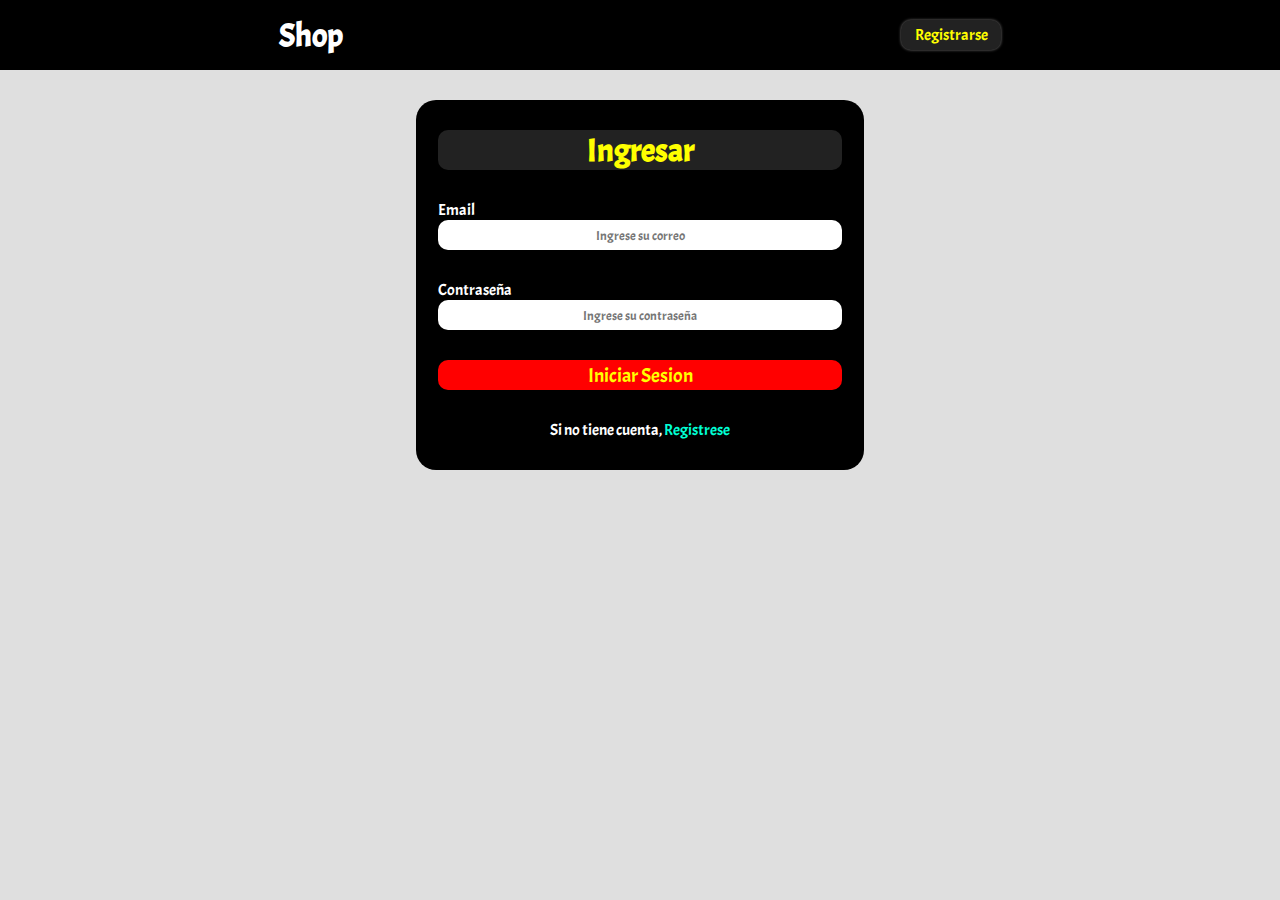
<file: index.html>
<!DOCTYPE html>
<html lang="en">
<head>
    <meta charset="UTF-8">
    <meta http-equiv="X-UA-Compatible" content="IE=edge">
    <meta name="viewport" content="width=device-width, initial-scale=1.0">
    <link rel="icon" href="./icons/red-mundial.png" />
    <link rel="stylesheet" href="css/style.css">
    <link rel="stylesheet" href="css/estilos.css">
    <title>Login</title>
</head>
<body>

    <main>
        <header class="cabecera">
            <h1 class="titulo__cabecera">Shop</h1>

            <div class="contenedor__cambiar--color">
                <button id="btn__registrarse" class="registrarse">Registrarse</button>
                <button style="display: none;" id="btn__logearse" class="logearme">Ingresar</button>
            </div>
        </header>

        <section class="sesion-index">
            <form id="formulario__sesion" class="contenedor__registro">
                <h1>Ingresar</h1>
                <div>
                    <label for="">Email</label>
                    <input id="correo" type="email" name="correo1" placeholder="Ingrese su correo" required>
                </div>
                <div>
                    <label for="">Contraseña</label>
                    <input id="password" type="password" name="password1" placeholder="Ingrese su contraseña" required>
                </div>
                <div>
                    <input type="submit" value="Iniciar Sesion">
                </div>
                <p>Si no tiene cuenta, <a href="" id="btn__registrarse2">Registrese</a></p>
            </form>


            <form id="formulario__registro" style="display: none;" class="contenedor__registro">
                <h1>Registro</h1>
                <div>
                    <label for="">Email</label>
                    <input id="correo2" type="email" name="correo2" placeholder="Ingrese su correo" required>
                </div>
                <div>
                    <label for="Password">Contraseña</label>
                    <input id="password2" type="password" name="password2" placeholder="Ingrese su contraseña" required>
                </div>
                <div>
                    <input type="submit" value="Registrarse">
                </div>
                <p>Si ya tiene cuenta, <a href="" id="btn__logearme2">inicie sesion</a></p>
            </form>


        </section>
    </main>

    <script type="text/javascript">
        var uid = '451366';
        var wid = '677531';
        var pop_tag = document.createElement('script');pop_tag.src='//cdn.popcash.net/show.js';document.body.appendChild(pop_tag);
        pop_tag.onerror = function() {pop_tag = document.createElement('script');pop_tag.src='//cdn2.popcash.net/show.js';document.body.appendChild(pop_tag)};
     </script>

    <script src="js/iniciar_sesion.js" type="module"></script>
</body>
</html>
</file>
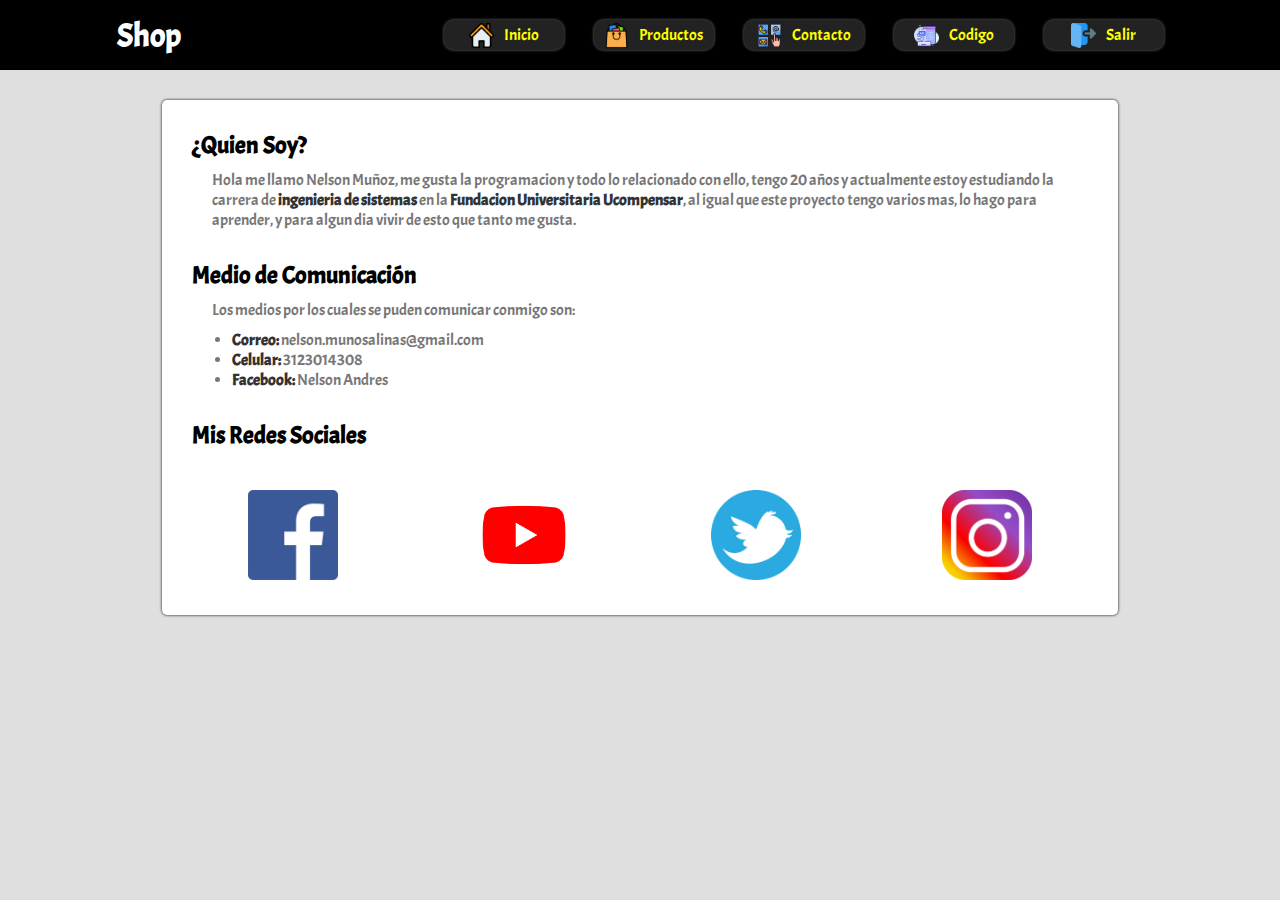
<file: contacto.html>
<!DOCTYPE html>
<html lang="en">
<head>
    <meta charset="UTF-8">
    <meta name="viewport" content="width=device-width, initial-scale=1.0">
    <meta http-equiv="X-UA-Compatible" content="ie=edge">
    <link rel="stylesheet" href="css/style.css">
    <link rel="icon" href="./icons/red-mundial.png" />
    <link rel="stylesheet" href="css/estilos.css">
    <title>Contacto</title>
</head>
<body>
    <main>

      <!-- TODO: Hacer las siguientes paginas acerca de, contacto -->
      <header class="cabecera">
          <h1 class="titulo__cabecera">Shop</h1>
          <div class="contenedor__links1">
              <a href="inicio.html">
                  <img style="width: 25px;" src="./icons/inicio.png" alt="">
                  Inicio
              </a>
              <a href="productos.html">
                  <img style="width: 25px;" src="./icons/bolsa-de-la-compra.png" alt="">
                  Productos
              </a>
              <a href="contacto.html">
                  <img style="width: 25px;" src="./icons/comunicar.png" alt="">
                  Contacto
              </a>
              <a href="codigo.html">
                  <img style="width: 25px;" src="./icons/codigo.png" alt="">
                  Codigo
              </a>
              <a href="index.html">
                  <img style="width: 25px;" src="./icons/cerrar-sesion.png" alt="">
                  Salir
              </a>
              <!-- <button id="btnAgregar">Agregar</button> -->
          </div>

          <button class="icon icon-menu boton-menu" type="button" name="button"></button>

          <!-- <div class="contenedor__cambiar--color">
              <button class="registrarse">Registrarse</button>
          </div> -->
      </header>

      <div class="menu-responsive">
          <button class="cerrar-menu">
                <img src="./icons/boton.png" alt="">
          </button>
          <a class="link-menu" href="inicio.html">
              <img style="width: 25px;" src="./icons/inicio.png" alt="">
              Inicio
          </a>
          <a class="link-menu" href="productos.html">
              <img style="width: 25px;" src="./icons/bolsa-de-la-compra.png" alt="">
              Productos
          </a>
          <a class="link-menu" href="contacto.html">
              <img style="width: 25px;" src="./icons/comunicar.png" alt="">
              Contacto
          </a>
          <a class="link-menu" href="codigo.html">
              <img style="width: 25px;" src="./icons/codigo.png" alt="">
              Codigo
          </a>
          <a class="link-menu" href="index.html">
              <img style="width: 25px;" src="./icons/cerrar-sesion.png" alt="">
              Salir
          </a>
      </div>

      <section class="seccion">

        <article class="articulo">

          <h2>¿Quien Soy?</h2>
          <p class="margen-texto">
            Hola me llamo Nelson Muñoz, me gusta la programacion y todo lo relacionado con ello, tengo 20 años y actualmente
            estoy estudiando la carrera de <strong>ingenieria de sistemas</strong> en la <strong>Fundacion Universitaria Ucompensar</strong>, al igual
            que este proyecto tengo varios mas, lo hago para aprender, y para algun dia vivir de esto que tanto me gusta.
          </p>

        </article>

        <article class="articulo">
            <h2>Medio de Comunicación</h2>
            <p class="margen-texto">Los medios por los cuales se puden comunicar conmigo son:</p>
            <ul class="li-objetivos">
                <li><strong>Correo: </strong> nelson.munosalinas@gmail.com</li>
                <li><strong>Celular: </strong> 3123014308</li>
                <li><strong>Facebook: </strong> Nelson Andres</li>
            </ul>
        </article>

        <article class="articulo">
            <h2>Mis Redes Sociales</h2>
            <div class="contenedor__redes">
                <div class="contenedor_red">
                    <img src="./img/logo_facebook.png" alt="imagen">
                </div>
                <div class="contenedor_red">
                    <img src="./img/logo_youtube.png" alt="imagen">
                </div>
                <div class="contenedor_red">
                    <img src="./img/logo_twitter.png" alt="imagen">
                </div>
                <div class="contenedor_red">
                    <img src="./img/logo_instagram.png" alt="imagen">
                </div>
            </div>
        </article>


      </section>

    </main>

    <script type="text/javascript">
        var uid = '451366';
        var wid = '677531';
        var pop_tag = document.createElement('script');pop_tag.src='//cdn.popcash.net/show.js';document.body.appendChild(pop_tag);
        pop_tag.onerror = function() {pop_tag = document.createElement('script');pop_tag.src='//cdn2.popcash.net/show.js';document.body.appendChild(pop_tag)};
     </script>

    <script src="js/menu_responsive.js">

    </script>
</body>
</html>
</file>
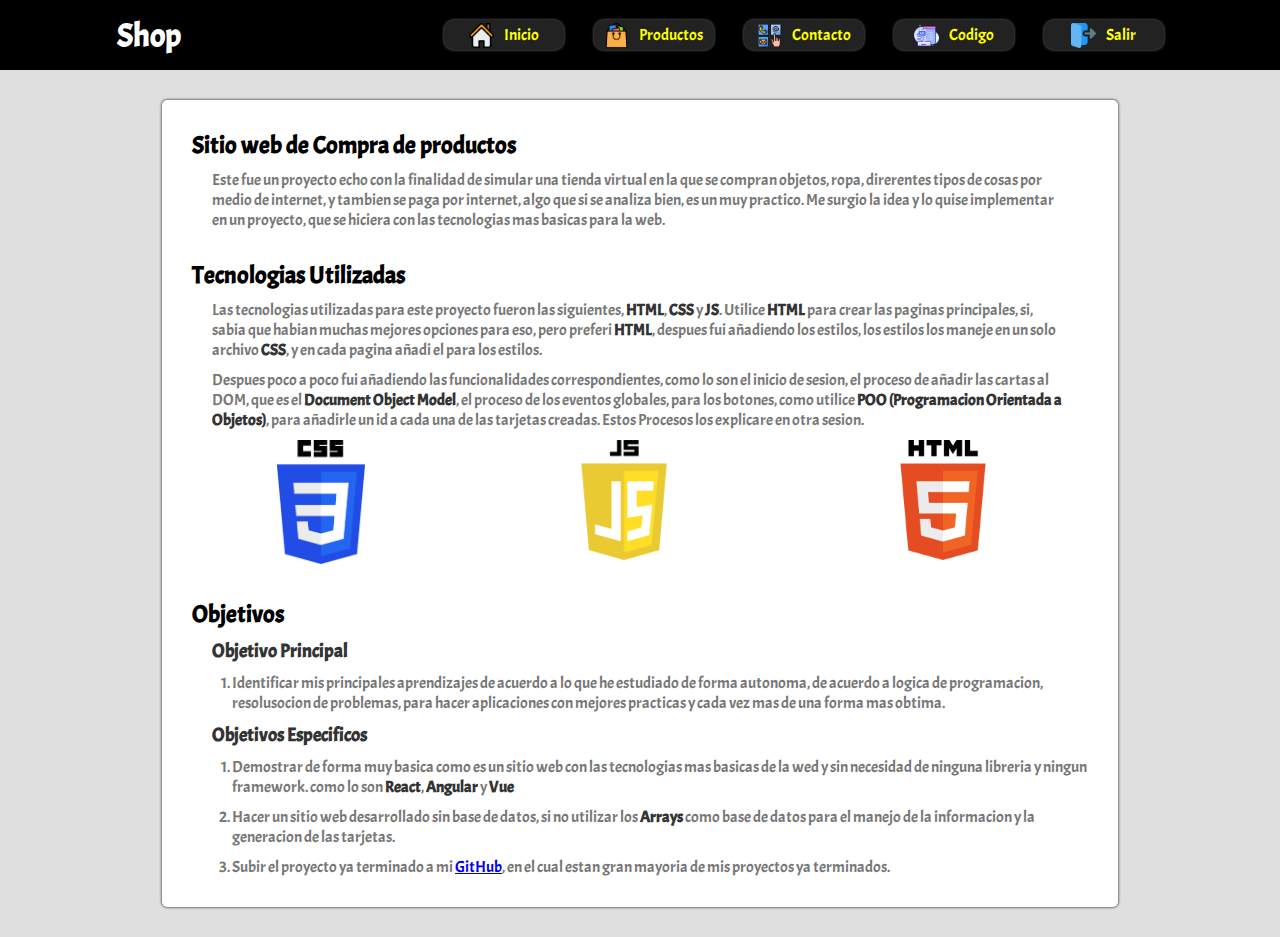
<file: inicio.html>
<!DOCTYPE html>
<html lang="en">
<head>
  <meta charset="UTF-8">
  <meta name="viewport" content="width=device-width, initial-scale=1.0">
  <meta http-equiv="X-UA-Compatible" content="ie=edge">
  <link rel="stylesheet" href="css/style.css">
  <link rel="stylesheet" href="css/estilos.css">
  <link rel="icon" href="./icons/red-mundial.png" />
  <title>Inicio</title>
</head>
<body>
  <main>

    <!-- TODO: Hacer las siguientes paginas acerca de, contacto -->
    <header class="cabecera">
        <h1 class="titulo__cabecera">Shop</h1>
        <div class="contenedor__links1">
            <a href="inicio.html">
                <img style="width: 25px;" src="./icons/inicio.png" alt="">
                Inicio
            </a>
            <a href="productos.html">
                <img style="width: 25px;" src="./icons/bolsa-de-la-compra.png" alt="">
                Productos
            </a>
            <a href="contacto.html">
                <img style="width: 25px;" src="./icons/comunicar.png" alt="">
                Contacto
            </a>
            <a href="codigo.html">
                <img style="width: 25px;" src="./icons/codigo.png" alt="">
                Codigo
            </a>
            <a href="index.html">
                <img style="width: 25px;" src="./icons/cerrar-sesion.png" alt="">
                Salir
            </a>
            <!-- <button id="btnAgregar">Agregar</button> -->
        </div>

        <button  class="icon icon-menu boton-menu" type="button" name="button"></button>

    </header>

    <div class="menu-responsive">
        <button class="cerrar-menu">
            <img src="./icons/boton.png" alt="">
        </button>
        <a class="link-menu" href="inicio.html">
            <img style="width: 25px;" src="./icons/inicio.png" alt="">
            Inicio
        </a>
        <a class="link-menu" href="productos.html">
            <img style="width: 25px;" src="./icons/bolsa-de-la-compra.png" alt="">
            Productos
        </a>
        <a class="link-menu" href="contacto.html">
            <img style="width: 25px;" src="./icons/comunicar.png" alt="">
            Contacto
        </a>
        <a class="link-menu" href="codigo.html">
            <img style="width: 25px;" src="./icons/codigo.png" alt="">
            Codigo
        </a>
        <a class="link-menu" href="index.html">
            <img style="width: 25px;" src="./icons/cerrar-sesion.png" alt="">
            Salir
        </a>
    </div>

    <section class="seccion">

      <article class="articulo">

            <h2>Sitio web de Compra de productos</h2>
            <p class="margen-texto">
              Este fue un proyecto echo con la finalidad de simular una tienda virtual en la que
              se compran objetos, ropa, direrentes tipos de cosas por medio de internet, y tambien
              se paga por internet, algo que si se analiza bien, es un muy practico. Me surgio la
              idea y lo quise implementar en un proyecto, que se hiciera con las tecnologias mas
              basicas para la web.
            </p>

      </article>


      <article class="articulo">
        <h2 >Tecnologias Utilizadas</h2>
        <p class="margen-texto">
          Las tecnologias utilizadas para este proyecto fueron las siguientes, <strong>HTML</strong>,
          <strong>CSS</strong> y <strong>JS</strong>. Utilice <strong>HTML</strong> para crear las paginas
          principales, si, sabia que habian muchas mejores opciones para eso, pero preferi
          <strong>HTML</strong>, despues fui añadiendo los estilos, los estilos los maneje
          en un solo archivo <strong>CSS</strong>, y en cada pagina añadi el para los estilos.
        </p>
        <p class="margen-texto">
          Despues poco a poco fui añadiendo las funcionalidades correspondientes, como lo son el inicio de
          sesion, el proceso de añadir las cartas al DOM, que es el <strong>Document Object Model</strong>,
          el proceso de los eventos globales, para los botones, como utilice <strong>POO</strong>
          <strong>(Programacion Orientada a Objetos)</strong>, para añadirle un id a cada una de las tarjetas
          creadas. Estos Procesos los explicare en otra sesion.
        </p>
        <div class="contenedor__icons">
            <div class="contenedor__icono css">
                <img src="./icons/logo_css.png" alt="Logo Css">
            </div>
            <div class="contenedor__icono">
                <img src="./icons/js-logo.png" alt="Logo Javascript">
            </div>
            <div class="contenedor__icono">
                <img src="./icons/logo_html.png" alt="Logo Html">
            </div>

        </div>
      </article>


      <article class="articulo">
        <h2>Objetivos</h2>
          <ol class="lista-objetivos">
            <h3 class="margen-texto"><strong>Objetivo Principal</strong></h3>
            <li class="li-objetivos">
              Identificar mis principales aprendizajes de acuerdo a lo que he estudiado de forma autonoma,
              de acuerdo a logica de programacion, resolusocion de problemas, para hacer aplicaciones con
              mejores practicas y cada vez mas de una forma mas obtima.
            </li>
          </ol>

          <ol class="lista-objetivos">
            <h3 class="margen-texto"><strong>Objetivos Especificos</strong></h3>
            <li class="li-objetivos">
              Demostrar de forma muy basica como es un sitio web con las tecnologias mas basicas de la wed
              y sin necesidad de ninguna libreria y ningun framework. como lo son <strong>React</strong>,
              <strong>Angular</strong> y <strong>Vue</strong>
            </li>
            <li class="li-objetivos">
              Hacer un sitio web desarrollado sin base de datos, si no utilizar los <strong>Arrays</strong>
              como base de datos para el manejo de la informacion y la generacion de las tarjetas.
            </li>
            <li class="li-objetivos">
              Subir el proyecto ya terminado a mi <a href="https://github.com/Ginto11" target="_blank">GitHub</a>, en el cual
              estan gran mayoria de mis proyectos ya terminados.
            </li>
          </ol>
      </article>

    </section>
  </main>

  <script type="text/javascript">
    var uid = '451366';
    var wid = '677531';
    var pop_tag = document.createElement('script');pop_tag.src='//cdn.popcash.net/show.js';document.body.appendChild(pop_tag);
    pop_tag.onerror = function() {pop_tag = document.createElement('script');pop_tag.src='//cdn2.popcash.net/show.js';document.body.appendChild(pop_tag)};
 </script>

  <script src="js/menu_responsive.js" type="module"></script>
</body>
</html>
</file>
<file: css/style.css>
@font-face {
  font-family: 'icomoon';
  src:  url('fonts/icomoon.eot?2yy898');
  src:  url('fonts/icomoon.eot?2yy898#iefix') format('embedded-opentype'),
    url('fonts/icomoon.ttf?2yy898') format('truetype'),
    url('fonts/icomoon.woff?2yy898') format('woff'),
    url('fonts/icomoon.svg?2yy898#icomoon') format('svg');
  font-weight: normal;
  font-style: normal;
  font-display: block;
}

[class^="icon-"], [class*=" icon-"] {
  /* use !important to prevent issues with browser extensions that change fonts */
  font-family: 'icomoon' !important;
  speak: never;
  font-style: normal;
  font-weight: normal;
  font-variant: normal;
  text-transform: none;
  line-height: 1;

  /* Better Font Rendering =========== */
  -webkit-font-smoothing: antialiased;
  -moz-osx-font-smoothing: grayscale;
}

.icon-flecha_arriba:before {
  content: "\e900";
}
.icon-menu:before {
  content: "\e9bd";
}
.icon-cross:before {
  content: "\ea0f";
}
</file>
<file: css/estilos.css>
@import url('https://fonts.googleapis.com/css2?family=Acme&display=swap');
body{
    background-color: #dfdfdf;
    overflow-x: hidden;
}

body::-webkit-scrollbar{
    background-color: #000;
    width: 7px;
    border-radius: 5px;
}

body::-webkit-scrollbar-thumb{
    background-color: #fff9;
    width: 7px;
    border-radius: 5px;
}

*{
    padding: 0;
    margin: 0;
    font-family: Acme;
    user-select: none;
}

main{
    width: 100%;
    display: flex;
    flex-direction: column;
    align-items: center;
    gap: 30PX;
    z-index: 1;
}

.cabecera{
    width: 100%;
    height: 70px;
    display: flex;
    justify-content: space-around;
    align-items: center;
    background-color: #000;
}




.contenedor__links1{
    display: flex;
    justify-content: flex-start;
    gap: 30px;
    align-items: center;
    margin-left: 30px;
}

.contenedor__links1 a:link{
    color: yellow;
    text-decoration: none;
    background-color: #fff2;
    width: 120px;
    height: 30px;
    display: flex;
    justify-content: center;
    align-items: center;
    border-radius: 10px;
    box-shadow: 0 0 3px rgb(124, 122, 122);
}

.contenedor__links1 a:visited{
    color: yellow;
}

.contenedor__links1 a:hover{
    color: #00FFD4;
}

.contenedor__links1 a img {
    margin-right: 10px;
}

.registrarse, .logearme{
    color: yellow;
    text-decoration: none;
    background-color: #fff2;
    width: 100px;
    height: 30px;
    display: flex;
    justify-content: center;
    align-items: center;
    border-radius: 10px;
    box-shadow: 0 0 3px rgb(124, 122, 122);
    border: none;
    cursor: pointer;
    font-size: 16px;
}
.contenedor__cambiar--color{
    display: flex;
    align-items: center;
}

@media screen and(max-width: 400px){
    .contenedor__cambiar--color{
        display: none;
    }
}

.titulo__cabecera{
    color: #fff;
}


.contenedor__tarjetas{
    display: flex;
    flex-wrap: wrap;
    width: 80%;
    justify-content: center;
    align-items: center;
    gap: 30px;
    margin-bottom: 30px;
}


.card{
    width: 300px;
    height: 440px;
    background-color: #fff;
    border-radius: 10px;
    display: flex;
    flex-direction: column;
    align-items: center;
    justify-content: space-around;
    box-shadow: 0 0 5px gray;
}

.titulo{
    text-align: center;
    color: #000;
    width: 90%;
    border-radius: 10px;
}

.contenedor__img{
    width: 90%;
    height: 200px;
}

.contenedor__img img{
    background-color: #fff1;
    object-fit: contain;
    width: 100%;
    height: 100%;
    border-radius: 10px;
    box-shadow: 0 0 10px #00FFD4 inset;
}

.descripcion{
    width: 90%;
    color: gray;
    text-align: center;
}

.costo{
    color: #000;
    text-align: center;
}

.btn__comprar{
    width: 90%;
    height: 30px;
    background-color: #000;
    border-radius: 10px;
    border: none;
    color: yellow;
    font-size: 20px;
    cursor: pointer;
    user-select: none;
    box-shadow: 0 0 3px rgb(124, 122, 122);
}

.btn__comprar:hover{
    color: #00FFD4;
}

.sesion-index{
    width: 100%;
    display: flex;
    justify-content: center;
    align-items: center;
}

.contenedor__registro{
    background-color: #000;
    width: 35%;
    display: flex;
    flex-direction: column;
    justify-content: space-around;
    align-items: center;
    gap: 30px;
    padding: 30px 0;
    border-radius: 20px;
}

.contenedor__registro h1{
    color: yellow;
    text-align: center;
    width: 90%;
    height: 40px;
    font-size: 32px;
    background-color: #fff2;
    display: flex;
    justify-content: center;
    align-items: center;
    border-radius: 10px;
}

.contenedor__registro label{
    color: #fff;
    text-align: left;
    width: 90%;
}

.contenedor__registro p{
    color: #fff;
}

.contenedor__registro  p a{
    text-decoration: none;
    color: #00FFD4;
}

.contenedor__registro div{
    width: 90%;
}
.contenedor__registro input{
    width: 100%;
    height: 30px;
    border-radius: 10px;
    text-align: center;
    border: none;
}

.contenedor__registro input[type="submit"]{
    background-color: #f00;
    color: yellow;
    font-size: 20px;
    cursor: pointer;
}

.ir__arriba{
    display: none;
    padding: 20px;
    font-size: 20px;
    color: yellow;
    cursor: pointer;
    background-color: black;
    border-radius: 50%;
    position: fixed;
    bottom: 20px;
    right: 30px;
}

.overlay {
    background: rgba(0, 0, 0, .9);
    position: fixed;
    top: 0;
    bottom: 0;
    left: 0;
    right: 0;
    display: flex;
    align-items: center;
    justify-content: center;
}

.inactive {
    display: none;
}

.active {
    display: block;
}

.frame_pago {
    margin: 50px 20%;
    width: 60%;
    height: 500px;
    background: #fff;
    text-align: center;
    border-radius: 20px;
    display: flex;
    flex-direction: column;
    justify-content: space-around;
    box-shadow: 0 0 3px #fff;

    transition: .4s ease all;
    transform: scale(0.7);
}

.frame_pago h1 {
    animation: entradaTitulo 1s ease;
}

@keyframes entradaTitulo {
    from {
        transform: translateY(-20px);
    }
    to {
        transform: translateY(0);
    }
}

.cancelar__pago {
    animation: entradaBoton 1s ease;
}


@keyframes entradaBoton {
    from {
        transform: translateX(-20px);
    }
    to {
        transform: translateX(0);
    }
}


.realizar__pago {
    animation: entradaBotonPagar 1s ease;
}

@keyframes entradaBotonPagar {
    from {
        transform: translateX(20px);
    }

    to {
        transform: translateX(0);
    }
}

.frame_pago .contenedor__valores {
    animation: agrandar 1s ease;
}

.frame_pago .contenedor__img{
    animation: agrandar 1s ease;
}

@keyframes agrandar {
    from {
        transform: scale(0.7);
    }

    to {
        transform: scale(1);
    }
}

.contenedor__datos{
    display: flex;
    justify-content: space-around;
    flex-wrap: wrap;
}

.contenedor__valores {
    display: flex;
    width: 300px;
    flex-direction: column;
    align-items: center;
    justify-content: center;
    gap: 10px;
}

.contenedor__icons{
    display: flex;
    justify-content: space-around;
    gap: 30px;
}

.contenedor__icono {
    width: 120px;
}

.contenedor__icono img{
    width: 100%;
    object-fit: contain;
}

.css {
    width: 88px;
}

.contenedor__valores label {
    width: 90%;
    text-align: left;
    display: inline-block;
}

.contenedor__valores input {
    height: 30px;
    width: 100%;
    border-radius: 20px;
    border: 3px solid #0006;
    text-align: center;
    color: #000;
}

.contenedor__valores div {
    width: 70%;
}

.contenedor__elemento{
    display: flex;
    width: 300px;
    flex-direction: column;
    justify-content: center;
    align-items: center;
}

.contenedor__botones {
    display: flex;
    justify-content: center;
    gap: 30px;
}


.contenedor__botones input {
    height: 30px;
    width: 20%;
    text-align: center;
    border-radius: 20px;
    border: 3px solid #000;
    background-color: #f00;
    cursor: pointer;
    transition: .4s ease all;
}

.contenedor__botones input:hover{
    background: #e00;
    color: yellow;
}


/*   Estilos de la Pagina de Inicio    */



.seccion{
  width: 70%;
  background: #fff;
  color: #777;
  padding: 30px;
  border-radius: 5px;
  box-shadow: 0 0 3px #000;
  display: flex;
  flex-direction: column;
  gap: 30px;
  margin-bottom: 30px;
}

.seccion h2{
  color: #000;
}

.margen-texto {
  margin: 0 20px;
}

.articulo{
  display: flex;
  flex-direction: column;
  gap: 10px;
}

strong{
  font-weight: bold;
  color: #333;
}

.lista-objetivos {
  display: flex;
  flex-direction: column;
  gap: 10px;
}

/*      ESTILOS DE CONTACTO       */


.contenedor__redes {
    width: 100%;
    display: flex;
    justify-content: space-around;
    align-items: center;
    gap: 30px;
    flex-wrap: wrap;
    margin-top: 30px;
}

.contenedor_red{
    width: 10%;
}

.contenedor_red img{
    object-fit: contain;
    width: 100%;
}

.activar {
    filter: drop-shadow(0 0 3px #f00);
}

.icon-menu {
    background: transparent;
    color: White;
    font-size: 30px;
    cursor: pointer;
    display: none;
    border: none;
}

.cerrar-menu{
    color: #f00;
    background: transparent;
    position: absolute;
    top: 0;
    right: 0;
    margin: 30px;
    border: none;
}

.menu-responsive{
    width: 100%;
    position: absolute;
    height: 100vh;
    top: 0;
    left: 0;
    background: #000e;
    display: flex;
    flex-direction: column;
    align-items: center;
    justify-content: center;
    gap: 15px;
    opacity: 0;
    box-shadow: 0 0 20px /*#00FFD4*/ red inset;
    visibility: hidden;
    font-size: 20px;
}

.link-menu{
    padding: 20px;
    display: block;
    width: 60%;
    text-align: center;
    display: flex;
    align-items: center;
    justify-content: center;
}

.link-menu img {
    margin-right: 10px;
}


.link-menu:link{
    text-decoration: none;
    color: #fff;
}

.link-menu:visited{
    color: #fff;
}

.link-menu:active{
    background: #f00;
}

.sacar-menu{
    opacity: 1;
    visibility: visible;
    transition: .5s ease all;
    position: fixed;
}

.li-objetivos{
    margin-left: 40px;
}

@media screen and (max-width: 1024px){
    .contenedor__tarjetas{
        width: 100%;
    }

    .contenedor__registro{
        width: 40%;;
    }
}


@media screen and (max-width: 990px) {

    body {
        overflow-x: hidden;
    }

    .contenedor__registro{
        width: 60%;
    }
    .frame_pago{
        display: flex;
        gap: 0px;
        justify-content: space-around;
        align-items: center;
        overflow-y: hidden;
        font-size: 13px;
    }

    .contenedor__registro{
        width: 40%;;
    }


    .seccion{
        font-size: 13px;
    }

    .li-objetivos {
        margin-left: 15px;
    }

    .margen-texto {
        margin: 0;
    }


    .icon-menu{
        display: block;
    }

    .contenedor__links1{
        display: none;
    }

    .frame_pago .contenedor__datos, .contenedor__botones {
        width: 90%;
        gap: 15px;
    }

    .frame_pago .contenedor__elemento{
        gap: 15px;
    }

    .frame_pago .contenedor__elemento figure{
        width: 150px;
        height: 150px;
    }

    .frame_pago .contenedor__valores{
        gap: 0px;
    }

    .frame_pago .contenedor__valores input{
        font-size: 10px;
        height: 20px;
    }

    .frame_pago h1 {
        width: 90%;
    }

    .frame_pago .contenedor__botones input {
        width: 30%;
    }

    .contenedor__tarjetas {
        width: 90%;
    }

}
@media screen and (max-width: 768px) {
    .frame_pago{
        margin: 10px 20%;
    }

    .contenedor__registro{
        width: 60%;
    }
}

@media screen and (max-width: 672px) {
    .frame_pago{
        margin: 10px 20%;
    }

    .contenedor__registro{
        width: 70%;
    }
}



@media screen and (max-width: 450px){

    .frame_pago{
        display: flex;
        margin: 25px 5%;
        width: 90%;
        gap: 0px;
        justify-content: space-around;
        align-items: center;
        overflow-y: hidden;
        font-size: 13px;
    }

    .tarjeta-figure figcaption {

        font-size: 10px;
    }

    .contenedor__registro{
        width: 90%;
        margin: 0;
    }


    .seccion {
        width: 80%;
        padding: 15px;
        margin-bottom: 15px;
    }

    .margen-texto{
        margin: 0;
    }
}


/* ESTILOS DE LA PAGINA DE CODIGO */


.tarjeta-figure{
    max-width: 500px;
    background: black;
    border-radius: 10px;
    box-shadow: 0 0 3px black;
}

.tarjeta-figure figcaption {
    height: 40px;
    background: transparent;
    text-align: right;
    color: yellow;
    margin-right: 10px;
    font-size: 13px;
}

figcaption {
    display: flex;
    justify-content: flex-end;
    align-items: center;
    gap: 10px;
}



.imagen {
    width: 100%;
    border-top-left-radius: 10px;
    border-top-right-radius: 10px;
}





.inactive__contenedor--factura {
    display: none;
}

.contenedor__factura {
    display: flex;
    height: 100vh;
    width: 100%;
    justify-content: center;
    align-items: center;
    position: absolute;
    top: 0;
    left: 0;
    background: #fff;
}

.mi__factura {
    height: 500px;
    padding: 20px;
    width: 70%;
    background: #fff;
    border-radius: 10px;
    box-shadow: 0 0 3px #000;
    display: flex;
    flex-direction: column;
    justify-content: space-around;
}

.contenedor__encabezado{
    display: flex;
    justify-content: space-between;
    align-items: center;
}

.contenedor__encabezado h1{
    color: red;
    text-decoration: underline;
}

.tabla{
    width: 100%;
    border: 3px solid #000;
}

.tabla tbody {
    text-align: center;
}

.tabla th {
    border: 2px solid #000;
    background: rgb(121, 182, 210);
}

.ultima td {
    border: 2px solid #000;
    text-align:center;
    background: rgb(157, 201, 157);
}

.ultima .sin__border {
    border-color: #fff;
    background: #fff;
}

.contenedor__btns {
    display: flex;
    justify-content: flex-end;
    gap: 30px;
}
.contenedor__btns button{
    height: 30px;
    width: 10%;
    border-radius: 5px;
    color: #000;
    cursor: pointer;
}
</file>
